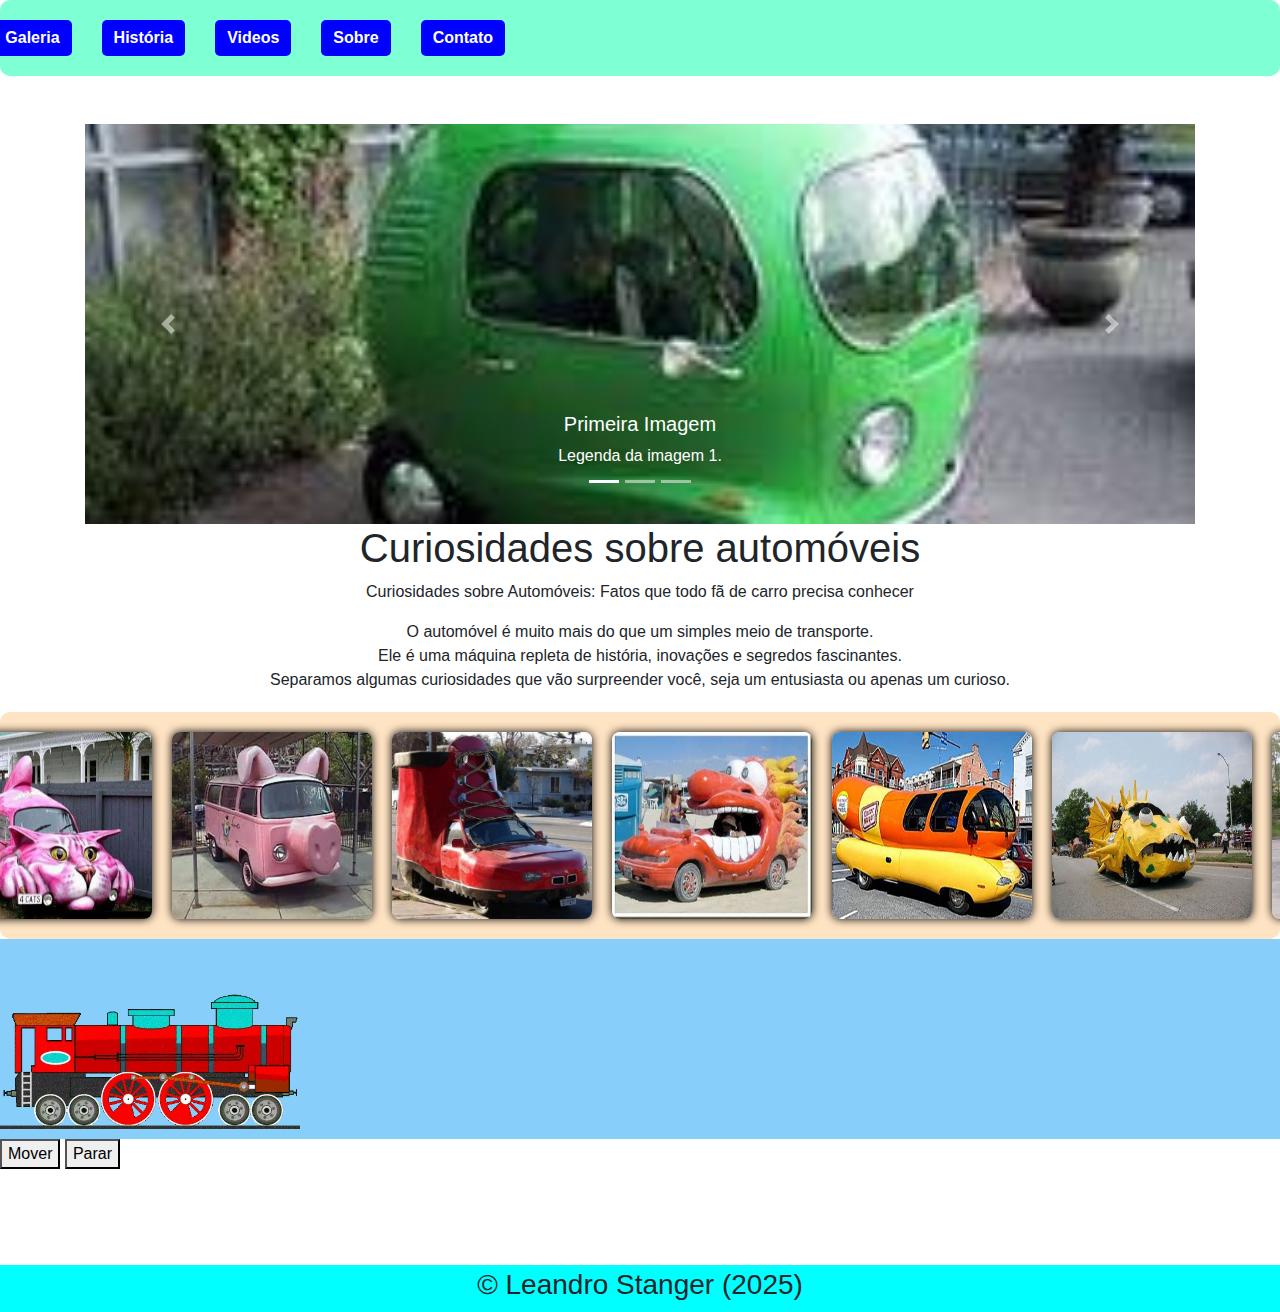
<file: index.html>
<!DOCTYPE html>
<html lang="pt_BR">
<head>
    <meta charset="UTF-8">
    <meta name="viewport" content="width=device-width, initial-scale=1.0">
    <title>Curiosidades sobre automóveis</title>
    <link rel="stylesheet" href="style.css">
      <link rel="stylesheet" href="https://stackpath.bootstrapcdn.com/bootstrap/4.1.3/css/bootstrap.min.css">
</head>
<body>
        <nav>
            <ul>
                <li><a href="index.html#index">Home</a></li>
                <li><a href="galeria.html#galeria">Galeria</a></li>
                <li><a href="historia.html#historia">História</a></li>
                <li><a href="videos.html#videos">Videos</Video></a></li>
                <li><a href="sobre.html#sobre">Sobre</a></li>
                <li><a href="contato.html#contato">Contato</a></li>
            </ul>
        </nav>
        <header id="carousel"
        <div class="container mt-5">
    <div id="meuCarrossel" class="carousel slide" data-ride="carousel">
      <ol class="carousel-indicators">
        <li data-target="#meuCarrossel" data-slide-to="0" class="active"></li>
        <li data-target="#meuCarrossel" data-slide-to="1"></li>
        <li data-target="#meuCarrossel" data-slide-to="2"></li>
      </ol>

      <div class="carousel-inner">
        <div class="carousel-item active">
          <img class="d-block w-100 img-carossel" src="img/img.jpeg" alt="Imagem 1">
          <div class="carousel-caption d-none d-md-block">
            <h5>Primeira Imagem</h5>
            <p>Legenda da imagem 1.</p>
          </div>
        </div>

        <div class="carousel-item">
          <img class="d-block w-100 img-carossel" src="img/img2.jpeg" alt="Imagem 2">
          <div class="carousel-caption d-none d-md-block">
            <h5>Segunda Imagem</h5>
            <p>Legenda da imagem 2.</p>
          </div>
        </div>

        <div class="carousel-item">
          <img class="d-block w-100 img-carossel" src="img/img3.jpeg" alt="Imagem 3">
          <div class="carousel-caption d-none d-md-block">
            <h5>Terceira Imagem</h5>
            <p>Legenda da imagem 3.</p>
          </div>
        </div>
      </div>

      <a class="carousel-control-prev" href="#meuCarrossel" role="button" data-slide="prev">
        <span class="carousel-control-prev-icon" aria-hidden="true"></span>
        <span class="sr-only">Anterior</span>
      </a>
      <a class="carousel-control-next" href="#meuCarrossel" role="button" data-slide="next">
        <span class="carousel-control-next-icon" aria-hidden="true"></span>
        <span class="sr-only">Próximo</span>
      </a>
    </div>
  </div>
</header>

   

  <h1>Curiosidades sobre automóveis</h1> 
   <p>Curiosidades sobre Automóveis: Fatos que todo fã de carro precisa conhecer</p>
   <p>O automóvel é muito mais do que um simples meio de transporte.<br> Ele é uma máquina repleta de história, inovações e segredos fascinantes. <br>Separamos algumas curiosidades que vão surpreender você, seja um entusiasta ou apenas um curioso.</p>
   <div class="galeria">
   <img src="img/img.jpeg" alt="Carro 1">
   <img src="img/img2.jpeg" alt="Carro 2">
   <img src="img/img3.jpeg" alt="Carro 3">
   <img src="img/img4.jpeg" alt="Carro 4">
   <img src="img/img5.jpeg" alt="Carro 5">
   <img src="img/img6.jpeg" alt="Carro 6">
   <img src="img/img7.jpeg" alt="Carro 7">
   <img src="img/img8.jpeg" alt="Carro 8">
   <button><a href="galeria.html#galeria" class="mais_fotos">Ver<br>Mais<br>Fotos</a></div>
   <div class="cena">
    <img id="carro" class="carro" src="img/train.webp" alt="train">
   </div>
   <button id="botao01" onclick="mover()">Mover</button>
   <button id="botao02" onclick="parar()">Parar</button>
    <br>
    <br>
    <br>
    <br>
    <br>
    <footer>
        <h3>© Leandro Stanger (2025)</h3>
    </footer>
      <!-- Bootstrap JS + dependências -->
  <script src="https://code.jquery.com/jquery-3.3.1.slim.min.js"></script>
  <script src="https://cdnjs.cloudflare.com/ajax/libs/popper.js/1.14.3/umd/popper.min.js"></script>
  <script src="https://stackpath.bootstrapcdn.com/bootstrap/4.1.3/js/bootstrap.min.js"></script>
  <script src="script.js"></script>
</body>
</html>
</file>
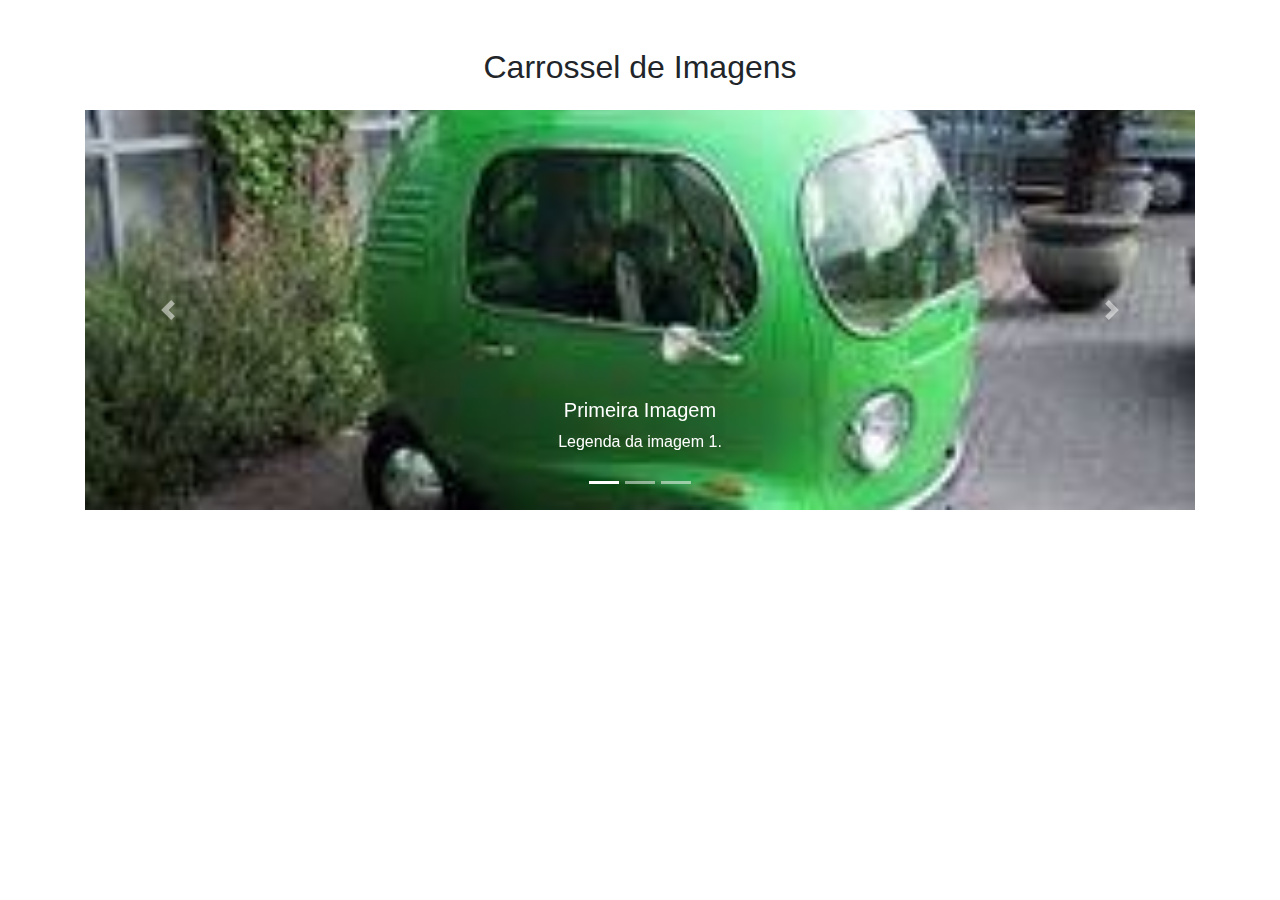
<file: caroussel.html>
<!DOCTYPE html>
<html lang="pt-br">
<head>
  <meta charset="UTF-8">
  <meta name="viewport" content="width=device-width, initial-scale=1">
  <title>Carrossel com Legendas</title>
    <link rel="stylesheet" href="caroussel.css">
  <!-- Bootstrap CSS -->
  <link rel="stylesheet" href="https://stackpath.bootstrapcdn.com/bootstrap/4.1.3/css/bootstrap.min.css">
</head>
<body>

  <div class="container mt-5">
    <h2 class="text-center mb-4">Carrossel de Imagens</h2>

    <div id="meuCarrossel" class="carousel slide" data-ride="carousel">
      <ol class="carousel-indicators">
        <li data-target="#meuCarrossel" data-slide-to="0" class="active"></li>
        <li data-target="#meuCarrossel" data-slide-to="1"></li>
        <li data-target="#meuCarrossel" data-slide-to="2"></li>
      </ol>

      <div class="carousel-inner">
        <div class="carousel-item active">
          <img class="d-block w-100 img-carossel" src="img/img.jpeg" alt="Imagem 1">
          <div class="carousel-caption d-none d-md-block">
            <h5>Primeira Imagem</h5>
            <p>Legenda da imagem 1.</p>
          </div>
        </div>

        <div class="carousel-item">
          <img class="d-block w-100 img-carossel" src="img/img2.jpeg" alt="Imagem 2">
          <div class="carousel-caption d-none d-md-block">
            <h5>Segunda Imagem</h5>
            <p>Legenda da imagem 2.</p>
          </div>
        </div>

        <div class="carousel-item">
          <img class="d-block w-100 img-carossel" src="img/img3.jpeg" alt="Imagem 3">
          <div class="carousel-caption d-none d-md-block">
            <h5>Terceira Imagem</h5>
            <p>Legenda da imagem 3.</p>
          </div>
        </div>
      </div>

      <a class="carousel-control-prev" href="#meuCarrossel" role="button" data-slide="prev">
        <span class="carousel-control-prev-icon" aria-hidden="true"></span>
        <span class="sr-only">Anterior</span>
      </a>
      <a class="carousel-control-next" href="#meuCarrossel" role="button" data-slide="next">
        <span class="carousel-control-next-icon" aria-hidden="true"></span>
        <span class="sr-only">Próximo</span>
      </a>
    </div>
  </div>

  <!-- Bootstrap JS + dependências -->
  <script src="https://code.jquery.com/jquery-3.3.1.slim.min.js"></script>
  <script src="https://cdnjs.cloudflare.com/ajax/libs/popper.js/1.14.3/umd/popper.min.js"></script>
  <script src="https://stackpath.bootstrapcdn.com/bootstrap/4.1.3/js/bootstrap.min.js"></script>
</body>
</html>
</file>
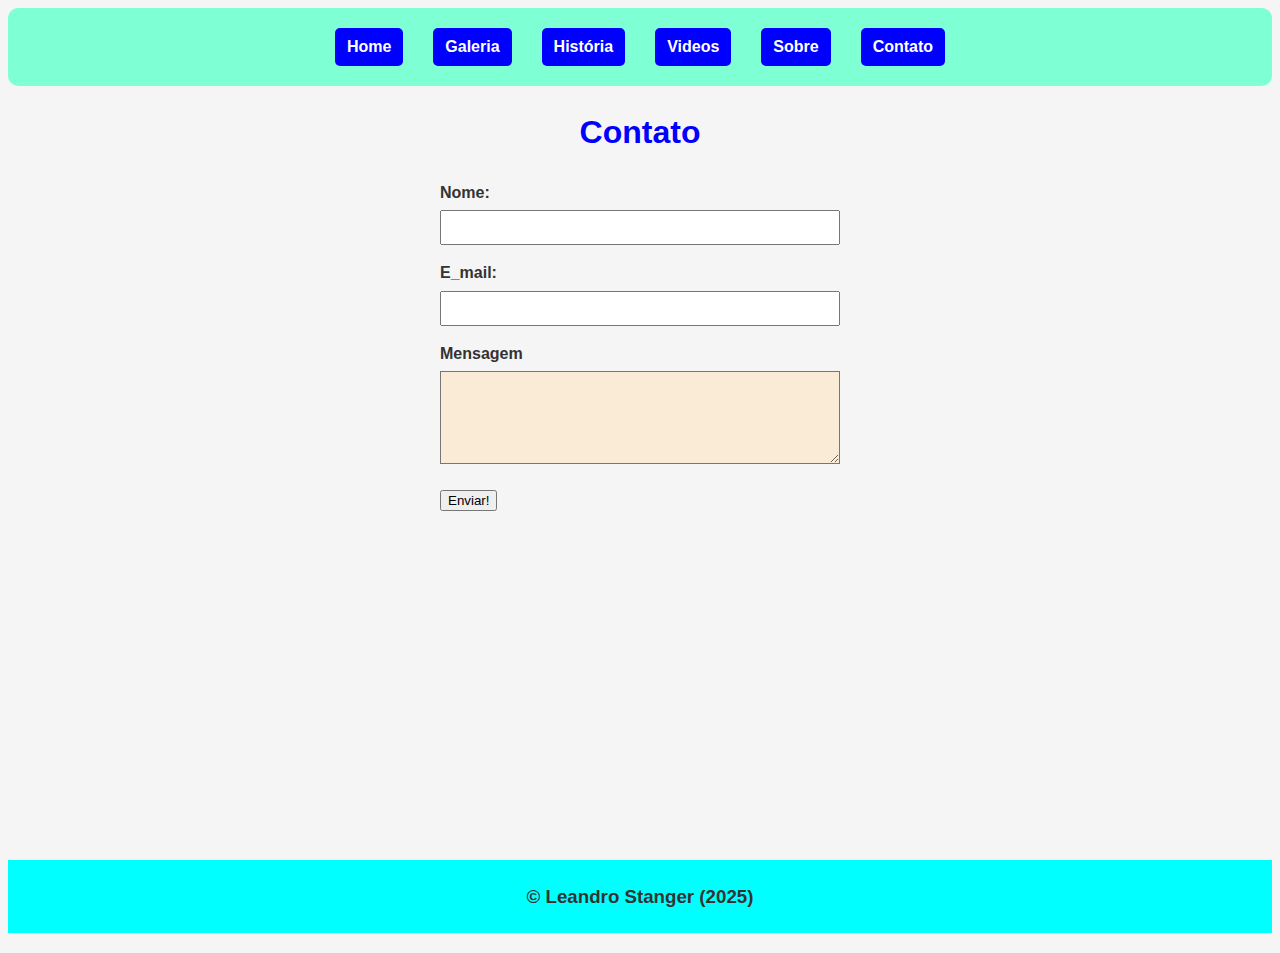
<file: contato.html>
<!DOCTYPE html>
<html lang="pt_BR">

<head>
    <meta charset="UTF-8">
    <meta name="viewport" content="width=device-width, initial-scale=1.0">
    <title>Contato</title>
        <link rel="stylesheet" href="style.css">

</head>

<body>
        <nav>
            <ul>
                <li><a href="index.html#index">Home</a></li>
                <li><a href="galeria.html#galeria">Galeria</a></li>
                <li><a href="historia.html#historia">História</a></li>
                <li><a href="videos.html#videos">Videos</Video></a></li>
                <li><a href="sobre.html#sobre">Sobre</a></li>
                <li><a href="contato.html#contato">Contato</a></li>
            </ul>
        </nav>
    <h1>Contato</h1>
    <form id="contato">
        <ul>
            <li>
                <label for="nome">Nome:</label>
                <input type="text" id="nome" nome="nome" required>
            </li>
            <li>
                <label for="email">E_mail:</label>
                <input type="email" id="email" nome="email" required>
            </li>
            <li>
                <label for="msg">Mensagem</label>
                <textarea id="msg" name="text" id="texto" rows="5" required></textarea>
            </li>
            <li>
                <button type="submit">Enviar!</button>
            </li>
        </ul>
    </form>
        <br>
    <br>
    <br>
    <br>
    <br>
    <br>
    <br>
    <br>
    <br>
    <br>
    <br>
    <br>
    <br>
    <footer>
        <h3>© Leandro Stanger (2025)</h3>
    </footer>
</body>
</body>
<div id="mensagem"></div>

</html>
</file>
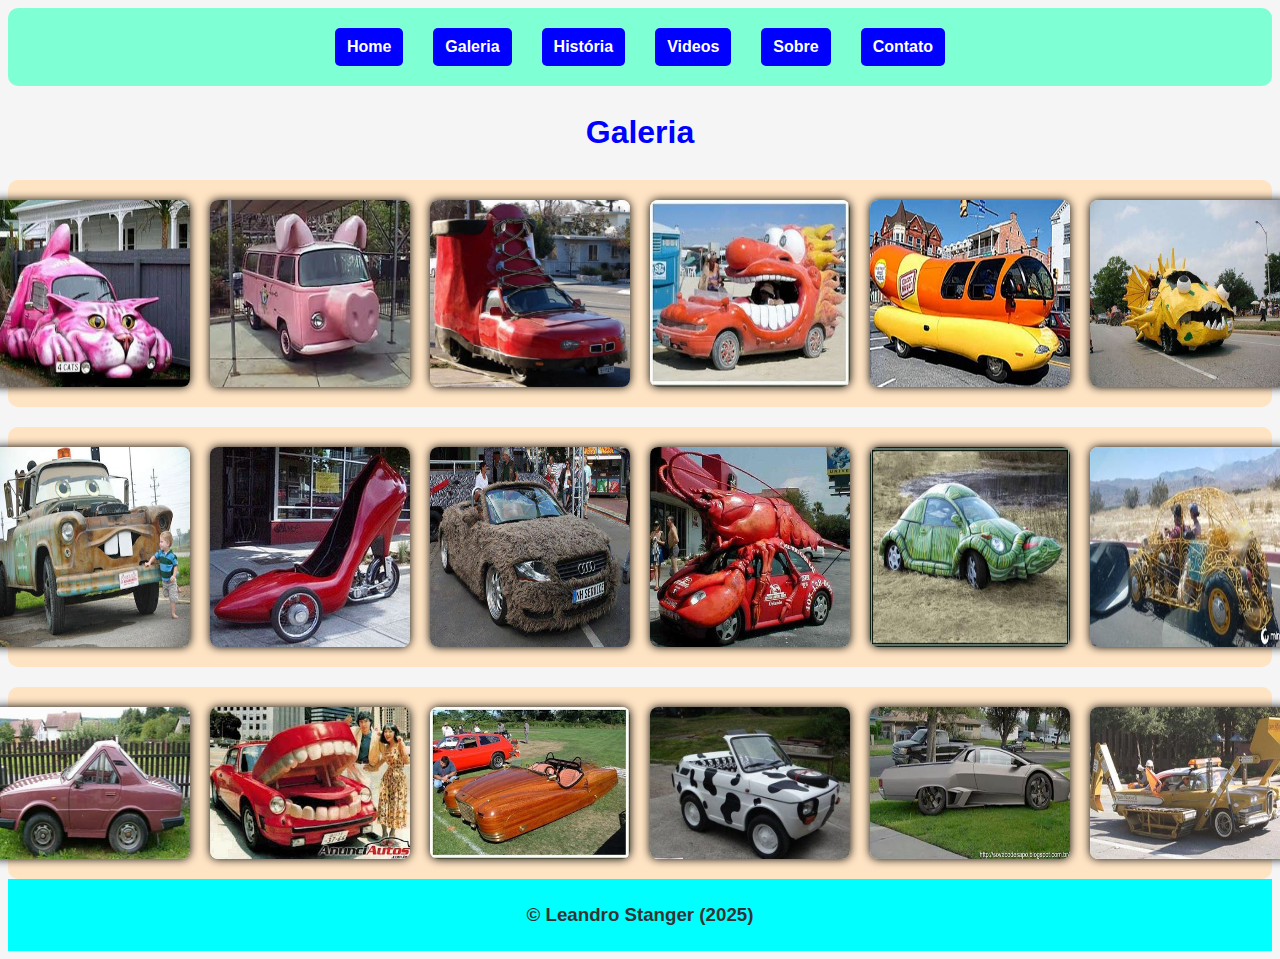
<file: galeria.html>
<!DOCTYPE html>
<html lang="pt_BR">
<head>
    <meta charset="UTF-8">
    <meta name="viewport" content="width=device-width, initial-scale=1.0">
    <title>Galeria</title>
            <link rel="stylesheet" href="style.css">

</head>
<body>
        <nav>
            <ul>
                <li><a href="index.html#index">Home</a></li>
                <li><a href="galeria.html#galeria">Galeria</a></li>
                <li><a href="historia.html#historia">História</a></li>
                <li><a href="videos.html#videos">Videos</Video></a></li>
                <li><a href="sobre.html#sobre">Sobre</a></li>
                <li><a href="contato.html#contato">Contato</a></li>
            </ul>
        </nav>
    <h1>Galeria</h1>
      <div class="galeria">
   <img src="img/img.jpeg" alt="Carro 1">
   <img src="img/img2.jpeg" alt="Carro 2">
   <img src="img/img3.jpeg" alt="Carro 3">
   <img src="img/img4.jpeg" alt="Carro 4">
   <img src="img/img5.jpeg" alt="Carro 5">
   <img src="img/img6.jpeg" alt="Carro 6">
   <img src="img/img7.jpeg" alt="Carro 7">
   <img src="img/img8.jpeg" alt="Carro 8">
   </div>
   <div class="galeria2">
     <img src="img/img9.jpeg" alt="Carro 9">
     <img src="img/img10.jpeg" alt="Carro 10">
     <img src="img/img11.jpeg" alt="Carro 11">
     <img src="img/img12.jpeg" alt="Carro 12">
     <img src="img/img13.jpeg" alt="Carro 13">
     <img src="img/img14.jpeg" alt="Carro 14">
     <img src="img/img15.jpeg" alt="Carro 15">
     <img src="img/img16.jpeg" alt="Carro 16">
   </div>
      <div class="galeria3">
     <img src="img/img17.jpeg" alt="Carro 17">
     <img src="img/img18.jpeg" alt="Carro 18">
     <img src="img/img19.jpeg" alt="Carro 19">
     <img src="img/img20.jpeg" alt="Carro 20">
     <img src="img/img21.jpeg" alt="Carro 21">
     <img src="img/img22.jpeg" alt="Carro 22">
     <img src="img/img23.jpeg" alt="Carro 23">
     <img src="img/img24.jpeg" alt="Carro 24">
   </div>
    
    <footer>
        <h3>© Leandro Stanger (2025)</h3>
    </footer>
</body>
</body>
</html>
</file>
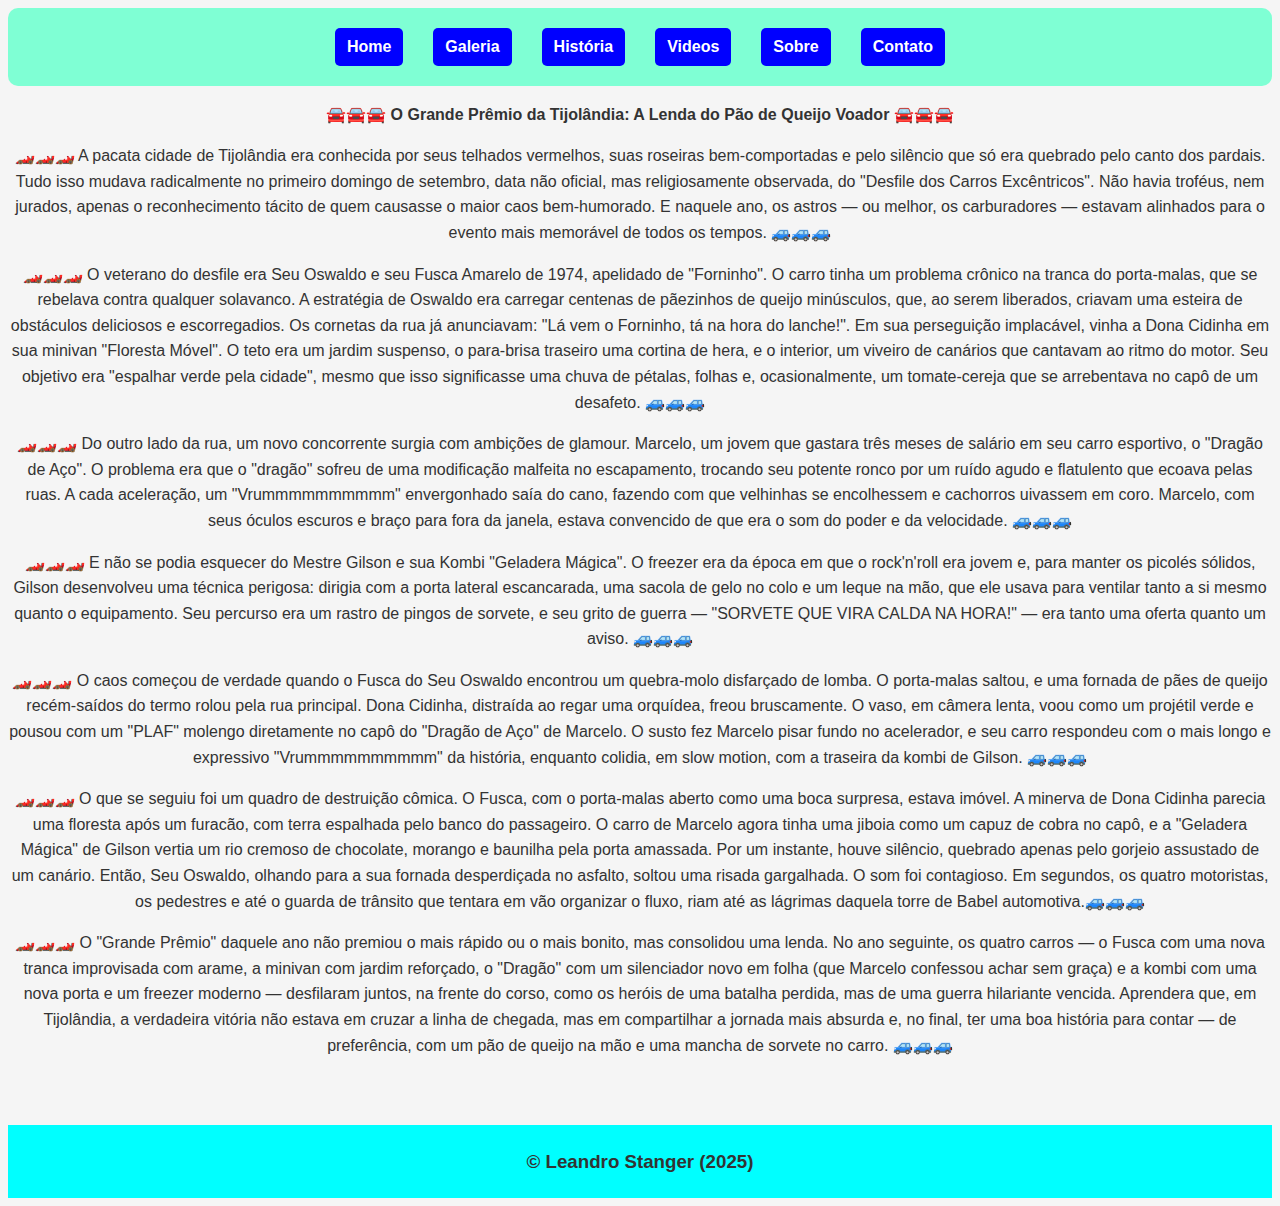
<file: historia.html>
<!DOCTYPE html>
<html lang="pt_BR">

<head>
    <meta charset="UTF-8">
    <meta name="viewport" content="width=device-width, initial-scale=1.0">
    <title>História</title>
                <link rel="stylesheet" href="style.css">
</head>

<body>
        <nav>
            <ul>
                <li><a href="index.html#index">Home</a></li>
                <li><a href="galeria.html#galeria">Galeria</a></li>
                <li><a href="historia.html#historia">História</a></li>
                <li><a href="videos.html#videos">Videos</Video></a></li>
                <li><a href="sobre.html#sobre">Sobre</a></li>
                <li><a href="contato.html#contato">Contato</a></li>
            </ul>
        </nav>
<p><strong>🚘🚘🚘 O Grande Prêmio da Tijolândia: A Lenda do Pão de Queijo Voador 🚘🚘🚘</strong></p>
<p>🏎️🏎️🏎️ A pacata cidade de Tijolândia era conhecida por seus telhados vermelhos, suas roseiras bem-comportadas e pelo silêncio que só era quebrado pelo canto dos pardais. Tudo isso mudava radicalmente no primeiro domingo de setembro, data não oficial, mas religiosamente observada, do &quot;Desfile dos Carros Excêntricos&quot;. Não havia troféus, nem jurados, apenas o reconhecimento tácito de quem causasse o maior caos bem-humorado. E naquele ano, os astros — ou melhor, os carburadores — estavam alinhados para o evento mais memorável de todos os tempos. 🚙🚙🚙</p>
<p>🏎️🏎️🏎️ O veterano do desfile era Seu Oswaldo e seu Fusca Amarelo de 1974, apelidado de &quot;Forninho&quot;. O carro tinha um problema crônico na tranca do porta-malas, que se rebelava contra qualquer solavanco. A estratégia de Oswaldo era carregar centenas de pãezinhos de queijo minúsculos, que, ao serem liberados, criavam uma esteira de obstáculos deliciosos e escorregadios. Os cornetas da rua já anunciavam: &quot;Lá vem o Forninho, tá na hora do lanche!&quot;. Em sua perseguição implacável, vinha a Dona Cidinha em sua minivan &quot;Floresta Móvel&quot;. O teto era um jardim suspenso, o para-brisa traseiro uma cortina de hera, e o interior, um viveiro de canários que cantavam ao ritmo do motor. Seu objetivo era &quot;espalhar verde pela cidade&quot;, mesmo que isso significasse uma chuva de pétalas, folhas e, ocasionalmente, um tomate-cereja que se arrebentava no capô de um desafeto. 🚙🚙🚙</p>
<p>🏎️🏎️🏎️ Do outro lado da rua, um novo concorrente surgia com ambições de glamour. Marcelo, um jovem que gastara três meses de salário em seu carro esportivo, o &quot;Dragão de Aço&quot;. O problema era que o &quot;dragão&quot; sofreu de uma modificação malfeita no escapamento, trocando seu potente ronco por um ruído agudo e flatulento que ecoava pelas ruas. A cada aceleração, um &quot;Vrummmmmmmmmm&quot; envergonhado saía do cano, fazendo com que velhinhas se encolhessem e cachorros uivassem em coro. Marcelo, com seus óculos escuros e braço para fora da janela, estava convencido de que era o som do poder e da velocidade. 🚙🚙🚙</p>
<p>🏎️🏎️🏎️ E não se podia esquecer do Mestre Gilson e sua Kombi &quot;Geladera Mágica&quot;. O freezer era da época em que o rock&#39;n&#39;roll era jovem e, para manter os picolés sólidos, Gilson desenvolveu uma técnica perigosa: dirigia com a porta lateral escancarada, uma sacola de gelo no colo e um leque na mão, que ele usava para ventilar tanto a si mesmo quanto o equipamento. Seu percurso era um rastro de pingos de sorvete, e seu grito de guerra — &quot;SORVETE QUE VIRA CALDA NA HORA!&quot; — era tanto uma oferta quanto um aviso. 🚙🚙🚙</p>
<p>🏎️🏎️🏎️ O caos começou de verdade quando o Fusca do Seu Oswaldo encontrou um quebra-molo disfarçado de lomba. O porta-malas saltou, e uma fornada de pães de queijo recém-saídos do termo rolou pela rua principal. Dona Cidinha, distraída ao regar uma orquídea, freou bruscamente. O vaso, em câmera lenta, voou como um projétil verde e pousou com um &quot;PLAF&quot; molengo diretamente no capô do &quot;Dragão de Aço&quot; de Marcelo. O susto fez Marcelo pisar fundo no acelerador, e seu carro respondeu com o mais longo e expressivo &quot;Vrummmmmmmmmm&quot; da história, enquanto colidia, em slow motion, com a traseira da kombi de Gilson. 🚙🚙🚙</p>
<p>🏎️🏎️🏎️ O que se seguiu foi um quadro de destruição cômica. O Fusca, com o porta-malas aberto como uma boca surpresa, estava imóvel. A minerva de Dona Cidinha parecia uma floresta após um furacão, com terra espalhada pelo banco do passageiro. O carro de Marcelo agora tinha uma jiboia como um capuz de cobra no capô, e a &quot;Geladera Mágica&quot; de Gilson vertia um rio cremoso de chocolate, morango e baunilha pela porta amassada. Por um instante, houve silêncio, quebrado apenas pelo gorjeio assustado de um canário. Então, Seu Oswaldo, olhando para a sua fornada desperdiçada no asfalto, soltou uma risada gargalhada. O som foi contagioso. Em segundos, os quatro motoristas, os pedestres e até o guarda de trânsito que tentara em vão organizar o fluxo, riam até as lágrimas daquela torre de Babel automotiva.🚙🚙🚙</p>
<p>🏎️🏎️🏎️ O &quot;Grande Prêmio&quot; daquele ano não premiou o mais rápido ou o mais bonito, mas consolidou uma lenda. No ano seguinte, os quatro carros — o Fusca com uma nova tranca improvisada com arame, a minivan com jardim reforçado, o &quot;Dragão&quot; com um silenciador novo em folha (que Marcelo confessou achar sem graça) e a kombi com uma nova porta e um freezer moderno — desfilaram juntos, na frente do corso, como os heróis de uma batalha perdida, mas de uma guerra hilariante vencida. Aprendera que, em Tijolândia, a verdadeira vitória não estava em cruzar a linha de chegada, mas em compartilhar a jornada mais absurda e, no final, ter uma boa história para contar — de preferência, com um pão de queijo na mão e uma mancha de sorvete no carro. 🚙🚙🚙</p>

    <br>
    <br> 
    <footer>
        <h3>© Leandro Stanger (2025)</h3>
    </footer>
</body>
    </body>
</html>
</file>
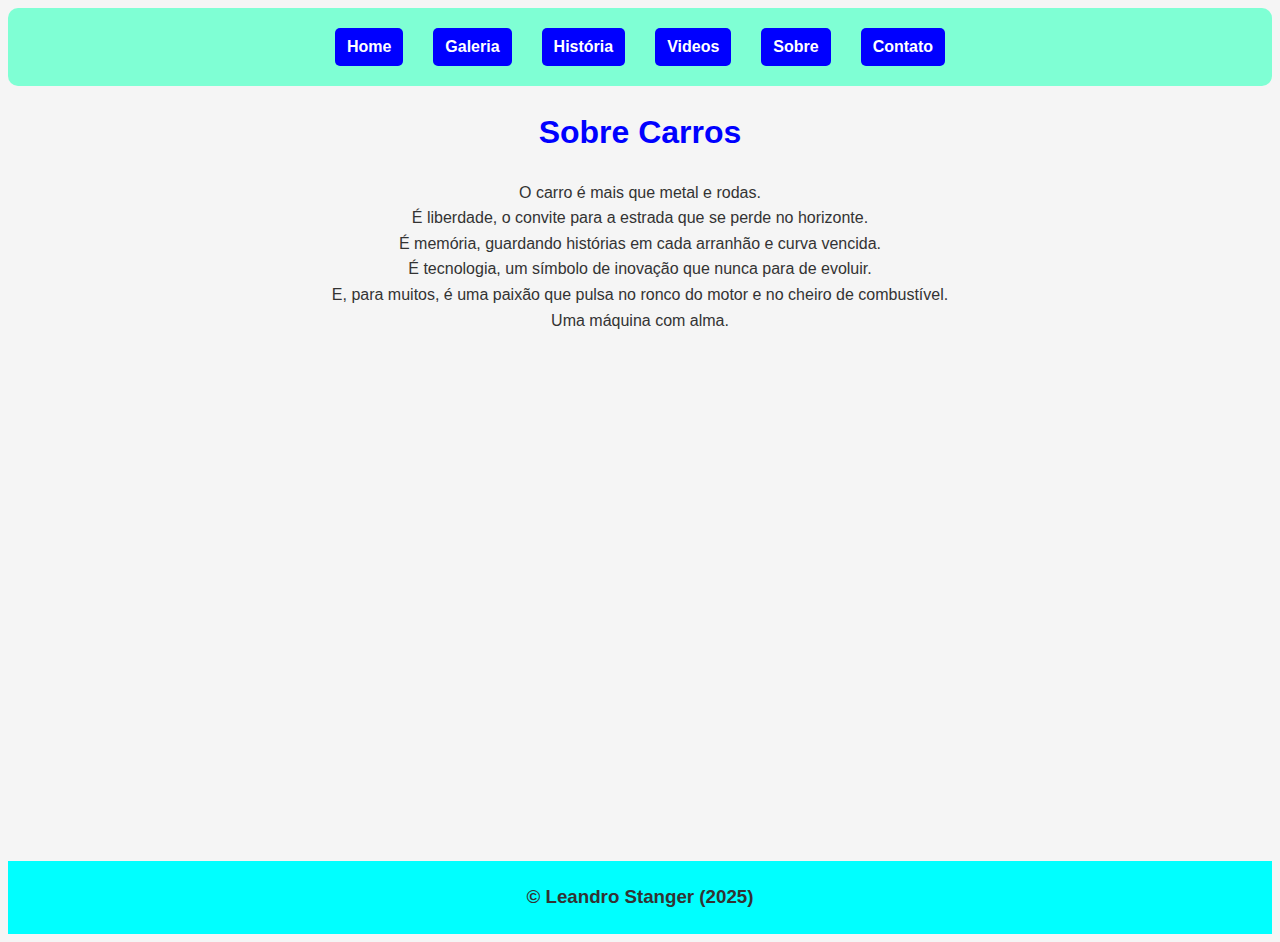
<file: sobre.html>
<!DOCTYPE html>
<html lang="pt_BR">

<head>
    <meta charset="UTF-8">
    <meta name="viewport" content="width=device-width, initial-scale=1.0">
    <title>Sobre</title>
    <link rel="stylesheet" href="style.css">
</head>

<body>
    <nav>
        <ul>
            <li><a href="index.html#index">Home</a></li>
            <li><a href="galeria.html#galeria">Galeria</a></li>
            <li><a href="historia.html#historia">História</a></li>
            <li><a href="videos.html#videos">Videos</Video></a></li>
            <li><a href="sobre.html#sobre">Sobre</a></li>
            <li><a href="contato.html#contato">Contato</a></li>
        </ul>
    </nav>
    <h1>Sobre Carros</h1>
    <p>O carro é mais que metal e rodas.<br> É liberdade, o convite para a estrada que se perde no horizonte.<br> É
        memória, guardando histórias em cada arranhão e curva vencida. <br>É tecnologia, um símbolo de inovação que
        nunca para de evoluir. <br>E, para muitos, é uma paixão que pulsa no ronco do motor e no cheiro de
        combustível.<br> Uma máquina com alma.</p>
    <br>
    <br>
    <br>
    <br>
    <br>
    <br>
    <br>
    <br>
    <br>
    <br>
    <br>
    <br>
    <br>
    <br>
    <br>
    <br>
    <br>
    <br>
    <br>
    <br>
    <footer>
        <h3>© Leandro Stanger (2025)</h3>
    </footer>
</body>
</body>

</html>
</file>
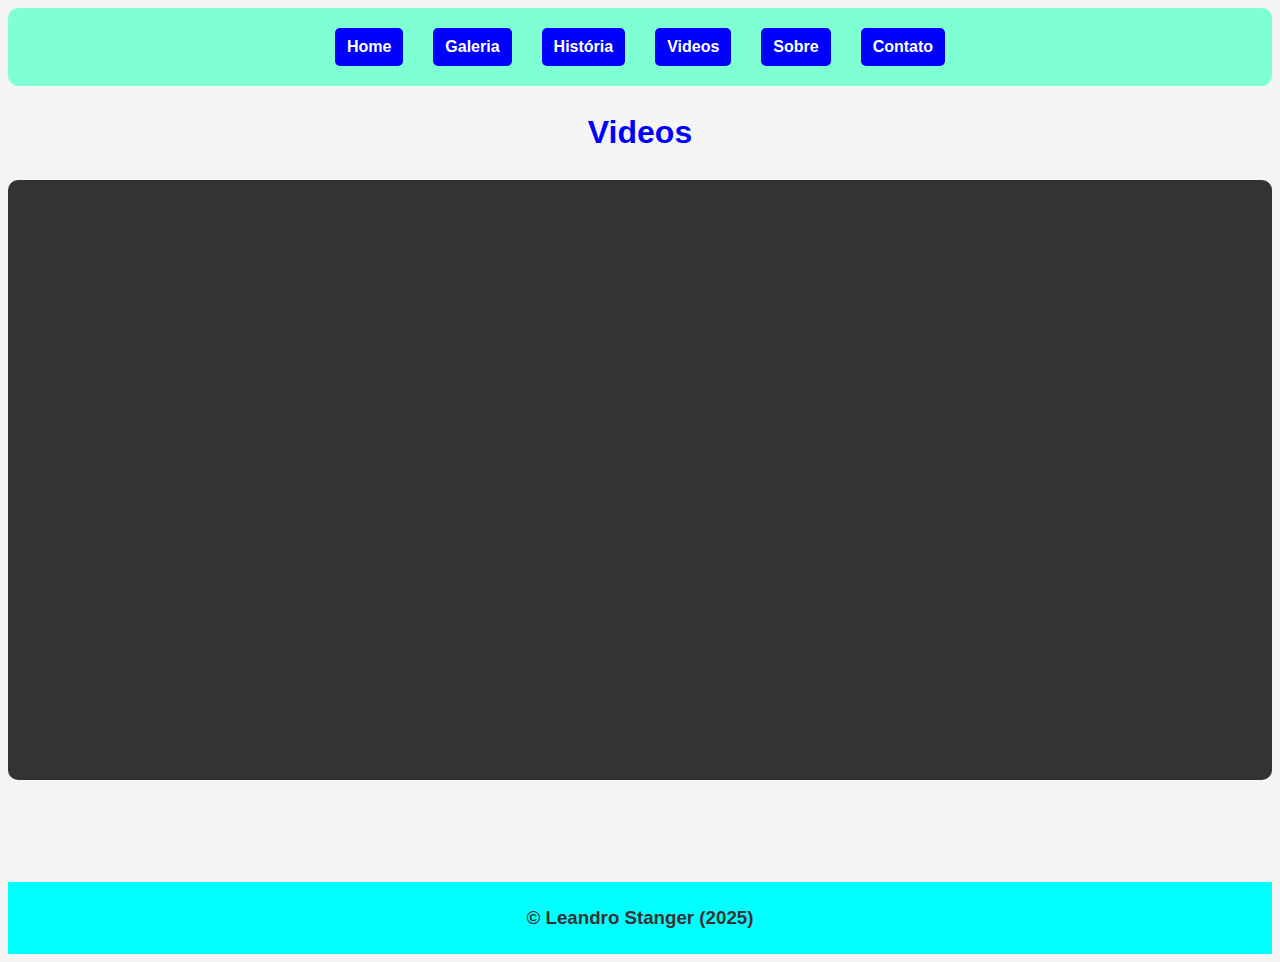
<file: videos.html>
<!DOCTYPE html>
<html lang="pt_BR">
<head>
    <meta charset="UTF-8">
    <meta name="viewport" content="width=device-width, initial-scale=1.0">
    <title>Videos</title>
        <link rel="stylesheet" href="style.css">
</head>
<body>
        <nav>
            <ul>
                <li><a href="index.html#index">Home</a></li>
                <li><a href="galeria.html#galeria">Galeria</a></li>
                <li><a href="historia.html#historia">História</a></li>
                <li><a href="videos.html#videos">Videos</Video></a></li>
                <li><a href="sobre.html#sobre">Sobre</a></li>
                <li><a href="contato.html#contato">Contato</a></li>
            </ul>
        </nav>
        <h1>Videos</Video></h1>
        <div id="videos">
<iframe src="https://www.youtube.com/embed/AcAe9sGR1mM?si=fRC5CQE008QkvIQU" title="YouTube video player" frameborder="0" allow="accelerometer; autoplay; clipboard-write; encrypted-media; gyroscope; picture-in-picture; web-share" referrerpolicy="strict-origin-when-cross-origin" allowfullscreen></iframe>
<iframe src="https://www.youtube.com/embed/jEO8jScZXtY?si=iOFzkR2LsrPxZiQA" title="YouTube video player" frameborder="0" allow="accelerometer; autoplay; clipboard-write; encrypted-media; gyroscope; picture-in-picture; web-share" referrerpolicy="strict-origin-when-cross-origin" allowfullscreen></iframe>
<iframe src="https://www.youtube.com/embed/mR-kfE-rlFQ?si=3ZPg_tTMH_22ebo4" title="YouTube video player" frameborder="0" allow="accelerometer; autoplay; clipboard-write; encrypted-media; gyroscope; picture-in-picture; web-share" referrerpolicy="strict-origin-when-cross-origin" allowfullscreen></iframe>
<iframe src="https://www.youtube.com/embed/-RNDM3eSGI0?si=2_SXMX6HgyBnD7Te" title="YouTube video player" frameborder="0" allow="accelerometer; autoplay; clipboard-write; encrypted-media; gyroscope; picture-in-picture; web-share" referrerpolicy="strict-origin-when-cross-origin" allowfullscreen></iframe>
<iframe src="https://www.youtube.com/embed/BwSMOsc_J3A?si=AKZjQeQdPWUmDG59" title="YouTube video player" frameborder="0" allow="accelerometer; autoplay; clipboard-write; encrypted-media; gyroscope; picture-in-picture; web-share" referrerpolicy="strict-origin-when-cross-origin" allowfullscreen></iframe>
</div>
    <br>
    <br>
    <br>
    <br>
    <footer>
        <h3>© Leandro Stanger (2025)</h3>
    </footer>
</body>
</html>
</file>
<file: style.css>
html, body {
    font-family:sans-serif ;
     cursor: url('img/car_7983848.png'), auto;
}
/* Estiliza o título principal */
h1 {
    color: blue;
    /* Define a cor do texto como azul */
    text-align: center;
    /* Centraliza o texto */
}

/* Estiliza os parágrafos */
p {
    text-align: center;
    /* Centraliza o texto */
}

/* Estiliza o elemento com id "perfil" */
#perfil {
    margin-left: 30px;
    /* Adiciona margem à esquerda de 30px */
}

/* Estiliza o container da cena */
.cena {
    width: 100%;
    /* Ocupa toda a largura disponível */
    height: 200px;
    /* Altura fixa de 200px */
    background: lightskyblue;
    /* Cor de fundo azul claro */
    position: relative;
    /* Define como referência para posicionamento absoluto dos filhos */
    overflow: hidden;
    /* Esconde conteúdo que ultrapassa os limites */
}

/* Estiliza o container da cena */
.carro {
    width: 300px;
    /* Largura fixa de 300px */
    position: absolute;
    /* Posiciona em relação ao elemento pai com position: relative */
    bottom: 10px;
    /* Distância de 10px da parte inferior */
    left: 0;
    /* Alinha à esquerda */
}

/* Estiliza o corpo da pagina */
body {
    background-color: #f5f5f5;
    /* Cor de fundo cinza claro */
    color: #333;
    /* Cor do texto em cinza escuro */
    line-height: 1.6;
    /* Altura da linha para melhor legibilidade */
}

/* Estiliza listas não ordenadas */
ul {
    list-style-type: none;
    /* Remove os marcadores padrão da lista */
    padding: 0;
    /* Remove o preenchimento interno */
    max-width: 400px;
    /* Define largura máxima de 400px */
    margin: auto;
    /* Centraliza horizontalmente */
}

/*Estiliza cada item da lista */
li {
    margin-bottom: 15px;
    /* Espaço inferior entre os itens */
}

label {
    display: block;
    margin-bottom: 5px;
    font-weight: bold;
}

input[type="text"],
input[type="email"] {
    width: 100%;
    padding: 8px;
    box-sizing: border-box;
}

#mensagem {
    margin-top: 20px;
    font-weight: bold;
    color: green;
    text-align: center;
}

/* Estiliza o menu de navegaçao */
nav {
    max-width: 100%;
    /* Ocupa toda a largura disponível */
    margin: 0 auto;
    /* Centraliza horizontalmente */
    padding: 10px 0;
    /* Espaçamento vertical interno */
    border-radius: 10px;
    /* Bordas arredondadas */
    background-color: aquamarine;
    /* Cor de fundo bege */
    display: flex;
    /* Organiza os itens em linha */
    justify-content: center;
    /* Organiza os itens em linha */
}

/* Estiliza a lista dentro do menu de navegação */
nav ul {
    display: flex;
    /* Organiza os itens em linha */
    list-style: none;
    /*Remove margens padrão */
    justify-content: center;
    /* Organiza os itens em linha */
    gap: 30px;
    /* Espaço entre os itens */
    margin: 0;
    /* Remove margens padrão */
    padding: 10px 0;
    /* Espaçamento vertical interno */
}

/* Estiliza cada item da lista no menu */
nav ul li {
    margin: 0;
    /* Remove margens extras */
}

/* Estiliza os links do menu */
nav ul li a {
    text-decoration: none;
    /* Remove sublinhado dos links */
    background-color: blue;
    /* Cor de fundo azul */
    color: white;
    /* Cor do texto branca */
    padding: 6px 12px;
    /* Espaçamento interno */
    border-radius: 5px;
    /* Bordas arredondadas */
    font-size: 16px;
    /* Tamanho da fonte */
    font-weight: bold;
    /* Texto em negrito */
    border: none;
    /* Remove borda */
    display: inline-block;
    /* Permite aplicar padding e margin corretamente */
    transition: all 0.3s ease;
    /* Animação suave ao passar o mouse */
}

/* Estiliza os links do menu quando o mouse passa por cima */
nav ul li a:hover {
    padding: 8px auto;
    /* Muda a cor de fundo para verde */
    background-color: green;
    /* Aumenta o espaçamento interno (obs: falta unidade 'px' em 15) */
}

#msg {
    width: 100%;
    padding: 8px;
    box-sizing: border-box;
    resize: vertical;
    background-color: antiquewhite;
}

/* Estiliza o container da galeria de imagens */
.galeria,
.galeria2,
.galeria3 {
    display:flex;
    /* Organiza os elementos filhos (imagens) em linha */
    justify-content: center;
    /* Centraliza os elementos horizontalmente dentro da galeria */
    gap: 20px;
    /* Define um espaço de 20px entre cada imagem */
    background-color: #ffe4c4;
    /* Define a cor de fundo como bisque (tom claro de laranja) */
    padding: 20px;
    /* Adiciona espaçamento interno de 20px em todos os lados */
    margin-top: 20px;
    /* Adiciona espaçamento acima da galeria */
    border-radius: 10px;
    /* Arredonda os cantos da galeria com raio de 10px */
}

/* Estiliza cada imagem dentro da galeria */
.galeria img,
.galeria2 img,
.galeria3 img {
    width: 200px;
    /* Define largura fixa de 200px para todas as imagens */
    height: auto;
    /* Mantém a proporção original da imagem ao ajustar a largura */
    border-radius: 8px;
    /* Arredonda os cantos da imagem com raio de 8px */
    box-shadow: 0 0 10px rgba(0, 0, 0, 2);
    /* Adiciona uma sombra suave ao redor da imagem */
}
#videos {
    display: flex;
    justify-content: center;
    gap: 20px;
    background-color:#333;
    padding: 20px;
    margin-top: 20px;
    border-radius: 10px;
}

#videos iframe {
    width: auto;
    height: 560px;
}
footer{
    background-color:aqua;
    text-align: center;
    padding: 0.2%;
    margin-top: 0%;
}
.img-carossel {
    height: 400px;
    object-fit: cover;
}
</file>
<file: caroussel.css>
.img-carossel {
    height: 400px;
    object-fit: cover;
}
</file>
